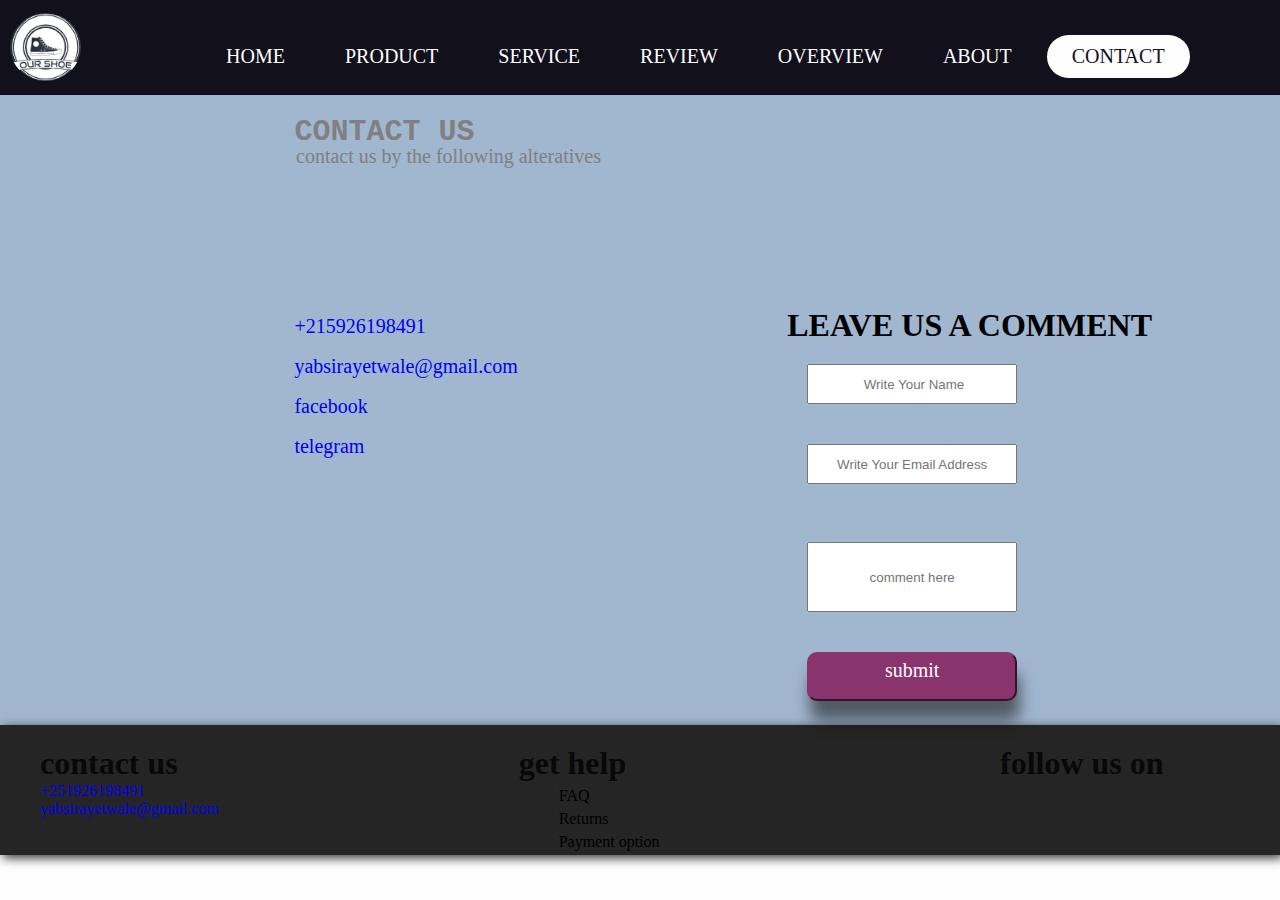
<file: src/html/CONTACT.html>
<html lang="en">
<head>
    <meta charset="UTF-8">
    <meta http-equiv="X-UA-Compatible" content="IE=edge">
    <meta name="viewport" content="width=device-width, initial-scale=1.0">
    <title>CONTACT</title>
    <link rel="stylesheet" href="https://cdnjs.cloudflare.com/ajax/libs/font-awesome/6.2.1/css/all.min.css" integrity="sha512-MV7K8+y+gLIBoVD59lQIYicR65iaqukzvf/nwasF0nqhPay5w/9lJmVM2hMDcnK1OnMGCdVK+iQrJ7lzPJQd1w==" crossorigin="anonymous" referrerpolicy="no-referrer" />
    <link rel="stylesheet" href="../css/CONTACT.css">
    <link rel="stylesheet" href="../css/style.css">
</head>
<body>
    <section >
        <header class="header">
            <div class="logopart">
                <img src="../images/logo.png" alt="logo" class="logo">
            </div>
            <div class="hamburgur">
                <div class="line"></div>
                <div class="line"></div>
                <div class="line"></div>
            </div>
            <div class="navigation">
                <nav class="nav">
                    <ul >
                        <li><a href="HOME.html" class=" anchor" >HOME</a></li>
                        <li><a href="PRODUCT.html"class="anchor">PRODUCT</a></li>
                        <li><a href="SERVICE.html" class="anchor">SERVICE</a></li>
                        <li><a href="REVIEW.html" class="anchor">REVIEW</a></li>
                        <li><a href="OVERVIEW.html" class="anchor">OVERVIEW</a></li>
                        <li><a href="ABOUT.html" class="anchor">ABOUT</a></li>
                        <li><a href="CONTACT.html" class="active anchor">CONTACT</a></li>
                    </ul>
                </nav>
            </div>
        </header>

    </section>
    <section class="content">
    <aside>
        <div class="side">
            <h1 class="title">CONTACT US</h1>
            <span class="sub_title">CONTACT US BY THE FOLLOWING ALTERATIVES</span><br>
            <a href=tel:+251926198591 class="phone sidea new"><i class="fa-solid fa-phone"></i>+215926198491</a> <br>
            <a href=mailto:yabsirayetwale@gmail.com@gmail.com class="mail sidea new"><i class="fa-solid fa-envelope"></i>yabsirayetwale@gmail.com</a><br>
            <a href="https://facebook.com/Puma_Nike_Adidas_Shoes" class="facebook sidea new"><i class="fa-brands fa-facebook"></i>facebook</a><br>
            <a href="https://t.me/Puma_Nike_Adidas_Shoes" class="telegram sidea new"><i class="fa-brands fa-telegram"></i>telegram</a> 
                    
            </div>
        <main>
               <h1>LEAVE US A COMMENT</h1>
               <form action="" id="form">
                    <div class="form-control control1">
                        <input type="text" id="name" placeholder=" Write Your Name">
                        <small class="small small1">error-message</small><br>
                    </div>
                    <div class="form-control control2">
                        <input  type="email" id="email" placeholder="Write Your Email Address">
                        <small class="small small2" id="error">error-message</small>
                    </div>
                        <br>
                        <input type="text" id="commentS" placeholder="comment here"><br>
                        <input type="submit" value="submit" id="submit">
                </form>
            </main>
        </aside>
    </section>
    <section>
        <aside>
            <footer class="footer">
                <div class="footer_contact">
                    <h1>contact us</h1>
                        <a href=tel:+251926198591>  <i class="fa-solid fa-phone"></i>+251926198491</a> <br>
                         <a href=mailto:yabsirayetwale@gmail.com><i class="fa-solid fa-envelope"></i>yabsirayetwale@gmail.com</a>
                        
                </div>
                    <div class="footer_gethelp">
                        <h1>get help</h1>
                        <span class="faq">FAQ</span>
                        <Span class="return">Returns</Span>
                        <span class="pay">Payment option</span>
                    </div>
                    <div class="footer_followus">
                        <h1>follow us on</h1>
                       <a href="  https://facebook.com/Puma_Nike_Adidas_Shoes"><i class="fa-brands fa-facebook"></i></a>
                       <a href="https://t.me/Puma_Nike_Adidas_Shoes"><i class="fa-brands fa-telegram"></i></a>
                       <a href="https://twitter.com/Puma_Nike_Adidas_Shoes"><i class="fa-brands fa-twitter"></i></a>
                    </div>
                </footer>   
       
        </aside>
    </section>
    <script src="../js/CONTACT.js"></script>
    <script src="../js/script.js"></script>
</body>
</html>
</file>
<file: src/css/CONTACT.css>
.content{
    height: 630px;
    background-color: #a1b6cf;
}

.title{
    position: absolute;
    left: 23%;
    top: 20px;
    font-family:'Courier New', Courier, monospace;
    color:gray;
    font-size: 30px;
    
}
.sub_title{ 
    position: absolute;
    left: 20%;
    top:45px;
    font-family:cursive;
    text-transform: lowercase;
    color:gray;
    font-size:20px;
}
.side{
    position: relative;
}
.sidea{
    text-decoration: none;
    font-size: 20px;
    margin-top: 60px;
}

.sidea:hover{
    color: #89346d;
  } 
.phone{
    top: 160px;
    left: 23%;
    position: absolute;
}
.mail{
    top: 200px;
    left: 23%;
    position: absolute;
}
.facebook{
    top: 240px;
    left: 23%;
    position: absolute;
}
.telegram{
    top: 280px;
    left: 23%;
    position: absolute;
}
main{
    position: absolute;
    right: 10%;
    margin-top:140px ;
}
input{
    margin: 20px;
}
#name,#email{
    width: 210px;
    height: 40px;
    text-align: center;
}
.form-control.success input{
     border-color: #2ecc71;
}
.form-control.error input{
    border-color: #e74c3c;
    
}
small{
    visibility: hidden;
    position: absolute;
   
}
.small{
    position: relative;
    margin: 15px 0 -5px 0;
    background: #e74c3c;
    color: #fceae8;
    font-size: 18px;
    padding: 4px;
    border-radius: 5px;
    top: 45px;
    left: -234px;
}
.small:before{
    position: absolute;
    content: '';
    height: 15px;
    width: 15px;
    background: #e74c3c;
    right: 20px;
    top: -7px;
    transform: rotate(45deg);
}

.form-control.error small{
    color: #fceae8;
    visibility: visible;
}
#commentS{
    width: 210px;
    height: 70px;
    text-align: center;
}
#submit{
    width: 210px;
    height: 30px;
    background-color: #89346d;
    color: white;
    font-family: cursive;
    font-size: 20px;
    padding-top: 5px;
    padding-bottom:40px ;
    cursor: pointer;
    border-radius: 10px;
    border-color:#89346d;
    box-shadow:3px 20px 15px rgba(0, 0, 0, 0.5);
    
}
@media only screen and (max-width:1000px){
    .content{
      height: 1000px;
      position: relative;
      display: flex;
      flex-direction: column;
      flex-wrap: wrap;
    }
  }
@media only screen and (max-width:900px){
    .content{
        position: relative;
        display: flex;
        flex-direction: column;
        flex-wrap: wrap;   
        height: 805px;  
    }
    .sidea{
        margin-top: 5px;
    }
    main{
        position: absolute;
        top: 220px;
        left: 100px;
    }
    .small{
        visibility: hidden;
    }
    .small1{
        position: absolute;
        width: 185px;
        height: 30px;
        left: 20px;
        top: 76px;
    }
    .small2{
        position: absolute;
        width: 185px;
        height: 30px;
        left: 20px;
        top: 156px;
    }
}
</file>
<file: src/css/style.css>
*{
    margin: 0; 
    padding: 0;
    box-sizing: border-box;
}
body{
    background: #fefefe;
    height: 650px;
    width: 100%;
    overflow-x:hidden;
}
header{
   
    background: #11101b;
    display: flex;
    width:100%;
    height: 95px;
    z-index: 4;
    padding-right:20px;
    justify-content: space-around;  
    box-shadow: 3px 3px 10px rgba(0, 0, 0, 0.8);
}
.logo{
    position: absolute;
    top: 13px;
    left: 10px;
    border-radius: 50%;
    height: 68px;
}

.hamburgur{
    display: none;
}

 ul{
    display: flex;
    margin-top: 35px;
    list-style-type: none;
 }

 .anchor{
    display: block;
    color: #fefefe;
    text-decoration: none;
    padding: 10px 25px;
    border-radius: 50px;
    transition: 0.3s;
    margin: 0 5px;
    font-size: 20px;
}
.anchor:hover{
    color: #11101b;
    background: #fefefe;
}
.anchor.active{
    color: #11101b;
    background: #fefefe;
}

@media only screen and (max-width:1200px){
    header{
        padding:30px 400px;
    }
}

@media only screen and (max-width:1200px){
    .hamburgur{
        display: block;
        cursor: pointer;
    }
    .line{
        width: 30px;
        height: 3px;
        background: #fefefe;
        margin:6px 0 ;
    }
    nav{
        height: 0px;
        position: absolute;
        top: 80px;
        left: 0;
        right: 0;
        width: 100vw;
        background: #11101b;
        transition: 0.5s;
        overflow: hidden;
        z-index: 4;

    }
    nav.active{
        height: 460px;
        width:100%; 
    }
    ul{
        display: block;
        width: fit-content;
        margin: 80px auto 0 auto;
        text-align: center;
        transition: 0.5s;
        opacity: 1;

    }
    .anchor{
        margin-bottom: 12px;
    }  
}
@media only screen and (max-width:900px){
    header{
        padding: 30px 150px;
    }
    .hamburgur{
        margin-left: 200px;
    }
}

.footer{
    display: flex;
   background: #252525; ;
    padding-top: 20px;
    margin-left: 0px;
    flex-wrap: wrap;
    height: 130px;
    width:100%;
    box-shadow: 3px 3px 10px rgba(0, 0, 0, 0.8);  
 }
    
 .footer_contact{
    margin-left: 40px;
    }
    a:hover{
        color: #89346d;
      } 
    .footer_contact a{
        text-decoration: none;
      }
    .footer_gethelp{
    display: flex;
    flex-direction: column;
    margin-left: 300px;
    } 
    .footer h1{
    color:rgba(0, 0, 0, 0.8);
    font-family: cursive;
    }
    span{
    margin-left: 40px;
    margin-top: 5px;
    }
    i{
    margin-top: 10px;
    width: 20px;
    }
    i:hover{
    color: #89346d;
    cursor: pointer;
    
    }
    .footer_followus{
        position: absolute;
        left: 1000px;
     }  
     @media only screen and (max-width:1200px){
        .footer_followus{
           
            margin-left: -150px;
            margin-top: 5px;
        } 
    }
    @media only screen and (max-width:1100px){
        .footer_followus{
           
            margin-left: -200px;
            margin-top: 5px;
        } 
    }
    @media only screen and (max-width:930px){
        .footer{
            display: block;
            height:280px;
            position: relative;
    
        }
        .footer_gethelp{
             position: absolute;
            left:-16em;
            top:110px;
        }
        .footer_followus{
           
            margin-left: -955px;
            margin-top: 115px;
        } 
    }
</file>
